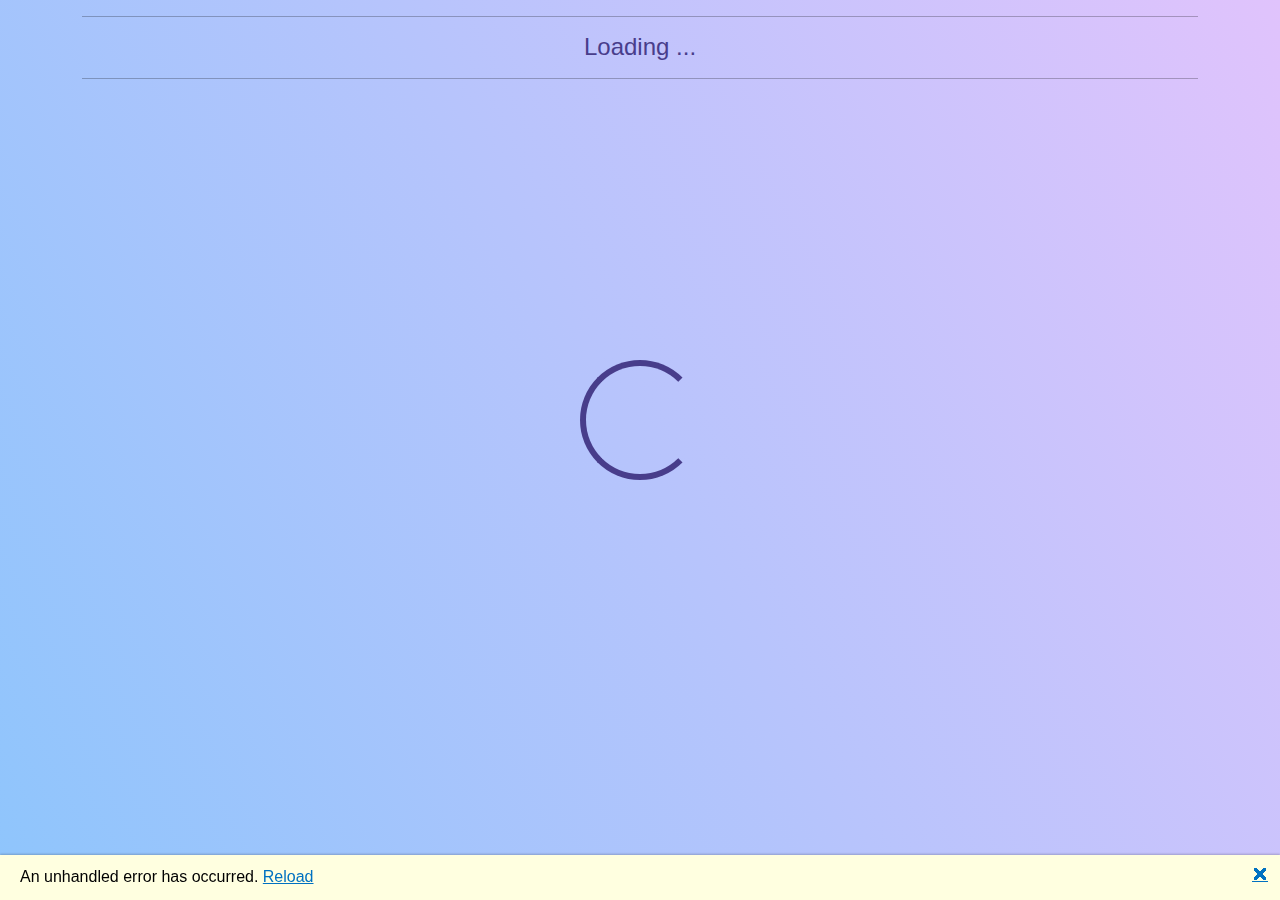
<file: BlazorClientStart/wwwroot/index.html>
<!DOCTYPE html>
<html lang="en">

<head>
    <meta charset="utf-8" />
    <meta name="viewport" content="width=device-width, initial-scale=1.0, maximum-scale=1.0, user-scalable=no" />
    <title>Blazor Client Start</title>
    <base href="/" />

    <link href="css/bootstrap/bootstrap.min.css" rel="stylesheet" />
    <link id="light-dark-mode" href="css/app-light.css" rel="stylesheet" />
    <link href="css/app.css" rel="stylesheet" />

    <link rel="icon" type="image/png" href="favicon.png" />
    <link href="BlazorClientStart.styles.css" rel="stylesheet" />
    <link href="_content/Syncfusion.Blazor.Themes/material.css" rel="stylesheet" />

    <link href="manifest.json" rel="manifest" />
    <link rel="apple-touch-icon" sizes="512x512" href="Cloud-Icon-512.png" />
    <link rel="apple-touch-icon" sizes="192x192" href="Cloud-Icon-192.png" />

    <!--scripts-->
    <script src="_content/Syncfusion.Blazor.Core/scripts/syncfusion-blazor.min.js" type="text/javascript"></script>
    <script src="_content/BlazorAnimate/blazorAnimateInterop.js"></script>
    <!--scripts-->

</head>

<body>
    <div id="app">
        <div style="height: 100%; width: 100%; margin: 0; position: fixed;
            background-color: #8EC5FC; background-image: linear-gradient(62deg, #8EC5FC 0%, #E0C3FC 100%);">
            <div style="display:flex;justify-content:center;">
                <div class="container body-content start">
                    <hr />
                    <p>
                        <h4 style="color:darkslateblue; text-align:center">Loading ...</h4>
                    </p>
                    <hr />
                </div>
                <div style="position:absolute; top:40%;">
                    <span class="spinner-border spinner-border-sm" role="status" aria-hidden="true"
                          style="font-size: 26pt; font-weight: 900; width: 120px; height: 120px; color: darkslateblue; text-align: center" />
                </div>
            </div>
        </div>

        <!--<div style="height: 100%; width: 100%; margin: 0; position: fixed;
                background-color: #FFFFFF; background-image: linear-gradient(315deg, #FFFFFF 0%, #6284FF 50%, #FF0000 100%);">
            <svg class="loading-progress">
                <circle r="40%" cx="50%" cy="50%" />
                <circle r="40%" cx="50%" cy="50%" />
            </svg>
            <div class="loading-progress-text"></div>
        </div>-->

    </div>

    <div id="blazor-error-ui">
        An unhandled error has occurred.
        <a href="" class="reload">Reload</a>
        <a class="dismiss">🗙</a>
    </div>
    <script src="_framework/blazor.webassembly.js"></script>
    <script>navigator.serviceWorker.register('service-worker.js');</script>

    <script>
        function setTheme(theme) {
            document.getElementsByTagName('body')[0].style.display = 'none';
            let synclink = document.getElementById('theme');
            synclink.href = '_content/Syncfusion.Blazor.Themes/' + theme + '.css';
        }
        function SetDarkModeTheme(isDark) {
            //document.getElementsByTagName('body')[0].style.display = 'none';

            let light_dark_mode = document.getElementById('light-dark-mode');

            light_dark_mode.href = isDark ? 'css/app-dark.css' : 'css/app-light.css';


            //setTimeout(function () { document.getElementsByTagName('body')[0].style.display = 'block'; }, 200);
        }
    </script>
</body>

</html>
</file>
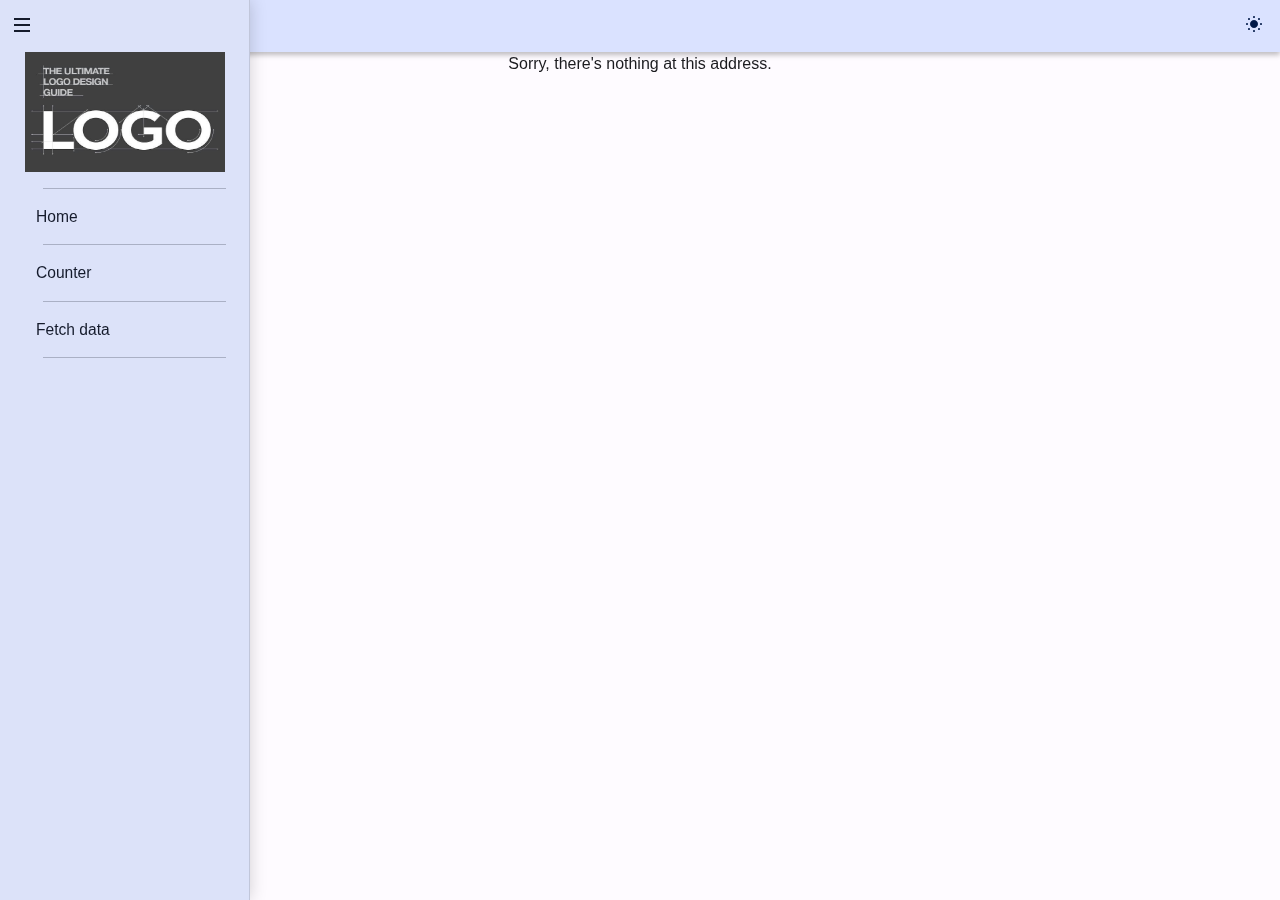
<file: src/BlazorClientStart/wwwroot/index.html>
<!DOCTYPE html>
<html lang="en">

<head>
    <meta charset="utf-8" />
    <meta name="viewport" content="width=device-width, initial-scale=1.0, maximum-scale=1.0, user-scalable=no" />
    <title>Blazor Client Start</title>
    <base href="/" />

    <link href="css/bootstrap/bootstrap.min.css" rel="stylesheet" />

    <link href="css/material-theme/css/tokens.css" rel="stylesheet" />
    <link id="light-dark-mode" href="css/material-theme/css/theme.css" rel="stylesheet" />
    <link href="css/app.css" rel="stylesheet" />

    <link rel="icon" type="image/png" href="favicon.png" />
    <link href="BlazorClientStart.styles.css" rel="stylesheet" />
    <link href="_content/Syncfusion.Blazor.Themes/material.css" rel="stylesheet" />

    <!--manifest-->
    <link href="manifest.json" rel="manifest" />
    <link rel="apple-touch-icon" sizes="512x512" href="Cloud-Icon-512.png" />
    <link rel="apple-touch-icon" sizes="192x192" href="Cloud-Icon-192.png" />
    <!--manifest-->
    <!--scripts-->
    <script src="_content/Syncfusion.Blazor.Core/scripts/syncfusion-blazor.min.js" type="text/javascript"></script>
    <script src="_content/BlazorAnimate/blazorAnimateInterop.js"></script>
    <!--scripts-->
</head>

<body>
    <app>
        <div style="height: 100%; width: 100%; margin: 0; position: fixed;
            background-color: #8EC5FC; background-image: linear-gradient(40deg, #8EC5FC 0%, #E0C3FC 100%);">
            <div style="display:flex;justify-content:center;">
                <div class="container body-content start">
                    <hr />
                    <p>
                        <h4 style="color:darkslateblue; text-align:center">Loading ...</h4>
                    </p>
                    <hr />
                </div>
                <div style="position:absolute; top:40%;">
                    <span class="spinner-border spinner-border-sm" role="status" aria-hidden="true"
                          style="font-size: 26pt; font-weight: 900; width: 90px; height: 90px; color: darkslateblue; text-align: center" />
                </div>
            </div>
        </div>
    </app>
    <div id="blazor-error-ui">
        An unhandled error has occurred.
        <a href="" class="reload">Reload</a>
        <a class="dismiss">🗙</a>
    </div>
    <script src="_framework/blazor.webassembly.js"></script>
    <script>navigator.serviceWorker.register('service-worker.js');</script>

    <script>
        function setTheme(theme) {
            document.getElementsByTagName('body')[0].style.display = 'none';
            let synclink = document.getElementById('theme');
            synclink.href = '_content/Syncfusion.Blazor.Themes/' + theme + '.css';
        }
        function SetDarkModeTheme(isDark) {
            //document.getElementsByTagName('body')[0].style.display = 'none';

            let light_dark_mode = document.getElementById('light-dark-mode');

            //light_dark_mode.href = isDark ? 'css/app-dark.css' : 'css/app-light.css';
            light_dark_mode.href = isDark ? 'css/material-theme/css/theme.dark.css' : 'css/material-theme/css/theme.light.css';


            //setTimeout(function () { document.getElementsByTagName('body')[0].style.display = 'block'; }, 200);
        }
    </script>
</body>
</html>
</file>
<file: BlazorClientStart/wwwroot/css/app-light.css>
﻿:root {
    --bs-blue: #2c3e50;
    --bs-indigo: #6610f2;
    --bs-purple: #6f42c1;
    --bs-pink: #e83e8c;
    --bs-red: #e74c3c;
    --bs-orange: #fd7e14;
    --bs-yellow: #f39c12;
    --bs-green: #18bc9c;
    --bs-teal: #20c997;
    --bs-cyan: #3498db;
    --bs-white: #fff;
    --bs-gray: #95a5a6;
    --bs-gray-dark: #343a40;
    --bs-gray-100: #f8f9fa;
    --bs-gray-200: #ecf0f1;
    --bs-gray-300: #dee2e6;
    --bs-gray-400: #ced4da;
    --bs-gray-500: #b4bcc2;
    --bs-gray-600: #95a5a6;
    --bs-gray-700: #7b8a8b;
    --bs-gray-800: #343a40;
    --bs-gray-900: #212529;
    --bs-primary: #2c3e50;
    --bs-secondary: #95a5a6;
    --bs-success: #18bc9c;
    --bs-info: #3498db;
    --bs-warning: #f39c12;
    --bs-danger: #e74c3c;
    --bs-light: #ecf0f1;
    --bs-dark: #7b8a8b;
    --bs-primary-rgb: 44,62,80;
    --bs-secondary-rgb: 149,165,166;
    --bs-success-rgb: 24,188,156;
    --bs-info-rgb: 52,152,219;
    --bs-warning-rgb: 243,156,18;
    --bs-danger-rgb: 231,76,60;
    --bs-light-rgb: 236,240,241;
    --bs-dark-rgb: 123,138,139;
    --bs-white-rgb: 255,255,255;
    --bs-black-rgb: 0,0,0;
    --bs-body-color-rgb: 33,37,41;
    --bs-body-bg-rgb: 255,255,255;
    --bs-font-sans-serif: Lato,-apple-system,BlinkMacSystemFont,"Segoe UI",Roboto,"Helvetica Neue",Arial,sans-serif,"Apple Color Emoji","Segoe UI Emoji","Segoe UI Symbol";
    --bs-font-monospace: SFMono-Regular,Menlo,Monaco,Consolas,"Liberation Mono","Courier New",monospace;
    --bs-gradient: linear-gradient(180deg, rgba(255, 255, 255, 0.15), rgba(255, 255, 255, 0));
    --bs-body-font-family: var(--bs-font-sans-serif);
    --bs-body-font-size: 1rem;
    --bs-body-font-weight: 400;
    --bs-body-line-height: 1.5;
    --bs-body-color: #212529;
    --bs-body-bg: #fff
}
</file>
<file: src/BlazorClientStart/wwwroot/css/material-theme/css/tokens.css>
:root {
  --md-source: #0066f4;
  /* primary */
  --md-ref-palette-primary0: #000000;
  --md-ref-palette-primary10: #001847;
  --md-ref-palette-primary20: #002c72;
  --md-ref-palette-primary25: #003688;
  --md-ref-palette-primary30: #0040a0;
  --md-ref-palette-primary35: #004bb8;
  --md-ref-palette-primary40: #0056d0;
  --md-ref-palette-primary50: #1b6efc;
  --md-ref-palette-primary60: #5a8cff;
  --md-ref-palette-primary70: #88a9ff;
  --md-ref-palette-primary80: #b1c5ff;
  --md-ref-palette-primary90: #dae2ff;
  --md-ref-palette-primary95: #eef0ff;
  --md-ref-palette-primary98: #faf8ff;
  --md-ref-palette-primary99: #fefbff;
  --md-ref-palette-primary100: #ffffff;
  /* secondary */
  --md-ref-palette-secondary0: #000000;
  --md-ref-palette-secondary10: #151b2c;
  --md-ref-palette-secondary20: #2a3042;
  --md-ref-palette-secondary25: #353b4d;
  --md-ref-palette-secondary30: #404659;
  --md-ref-palette-secondary35: #4c5265;
  --md-ref-palette-secondary40: #585e71;
  --md-ref-palette-secondary50: #71778b;
  --md-ref-palette-secondary60: #8a90a5;
  --md-ref-palette-secondary70: #a5abc1;
  --md-ref-palette-secondary80: #c0c6dd;
  --md-ref-palette-secondary90: #dce2f9;
  --md-ref-palette-secondary95: #eef0ff;
  --md-ref-palette-secondary98: #faf8ff;
  --md-ref-palette-secondary99: #fefbff;
  --md-ref-palette-secondary100: #ffffff;
  /* tertiary */
  --md-ref-palette-tertiary0: #000000;
  --md-ref-palette-tertiary10: #2b122c;
  --md-ref-palette-tertiary20: #412742;
  --md-ref-palette-tertiary25: #4d324d;
  --md-ref-palette-tertiary30: #5a3d59;
  --md-ref-palette-tertiary35: #664965;
  --md-ref-palette-tertiary40: #735472;
  --md-ref-palette-tertiary50: #8d6d8b;
  --md-ref-palette-tertiary60: #a886a5;
  --md-ref-palette-tertiary70: #c4a0c1;
  --md-ref-palette-tertiary80: #e1bbdd;
  --md-ref-palette-tertiary90: #fed7f9;
  --md-ref-palette-tertiary95: #ffebfa;
  --md-ref-palette-tertiary98: #fff7fa;
  --md-ref-palette-tertiary99: #fffbff;
  --md-ref-palette-tertiary100: #ffffff;
  /* neutral */
  --md-ref-palette-neutral0: #000000;
  --md-ref-palette-neutral10: #1b1b1f;
  --md-ref-palette-neutral20: #303034;
  --md-ref-palette-neutral25: #3b3b3f;
  --md-ref-palette-neutral30: #46464a;
  --md-ref-palette-neutral35: #525256;
  --md-ref-palette-neutral40: #5e5e62;
  --md-ref-palette-neutral50: #77777a;
  --md-ref-palette-neutral60: #919094;
  --md-ref-palette-neutral70: #acaaaf;
  --md-ref-palette-neutral80: #c7c6ca;
  --md-ref-palette-neutral90: #e4e2e6;
  --md-ref-palette-neutral95: #f2f0f4;
  --md-ref-palette-neutral98: #fbf8fd;
  --md-ref-palette-neutral99: #fefbff;
  --md-ref-palette-neutral100: #ffffff;
  /* neutral-variant */
  --md-ref-palette-neutral-variant0: #000000;
  --md-ref-palette-neutral-variant10: #191b23;
  --md-ref-palette-neutral-variant20: #2e3038;
  --md-ref-palette-neutral-variant25: #393b43;
  --md-ref-palette-neutral-variant30: #44464f;
  --md-ref-palette-neutral-variant35: #50525a;
  --md-ref-palette-neutral-variant40: #5c5e67;
  --md-ref-palette-neutral-variant50: #757780;
  --md-ref-palette-neutral-variant60: #8f9099;
  --md-ref-palette-neutral-variant70: #aaabb4;
  --md-ref-palette-neutral-variant80: #c5c6d0;
  --md-ref-palette-neutral-variant90: #e1e2ec;
  --md-ref-palette-neutral-variant95: #f0f0fa;
  --md-ref-palette-neutral-variant98: #faf8ff;
  --md-ref-palette-neutral-variant99: #fefbff;
  --md-ref-palette-neutral-variant100: #ffffff;
  /* error */
  --md-ref-palette-error0: #000000;
  --md-ref-palette-error10: #410002;
  --md-ref-palette-error20: #690005;
  --md-ref-palette-error25: #7e0007;
  --md-ref-palette-error30: #93000a;
  --md-ref-palette-error35: #a80710;
  --md-ref-palette-error40: #ba1a1a;
  --md-ref-palette-error50: #de3730;
  --md-ref-palette-error60: #ff5449;
  --md-ref-palette-error70: #ff897d;
  --md-ref-palette-error80: #ffb4ab;
  --md-ref-palette-error90: #ffdad6;
  --md-ref-palette-error95: #ffedea;
  --md-ref-palette-error98: #fff8f7;
  --md-ref-palette-error99: #fffbff;
  --md-ref-palette-error100: #ffffff;
  /* light */
  --md-sys-color-primary-light: #0056d0;
  --md-sys-color-on-primary-light: #ffffff;
  --md-sys-color-primary-container-light: #dae2ff;
  --md-sys-color-on-primary-container-light: #001847;
  --md-sys-color-secondary-light: #585e71;
  --md-sys-color-on-secondary-light: #ffffff;
  --md-sys-color-secondary-container-light: #dce2f9;
  --md-sys-color-on-secondary-container-light: #151b2c;
  --md-sys-color-tertiary-light: #735472;
  --md-sys-color-on-tertiary-light: #ffffff;
  --md-sys-color-tertiary-container-light: #fed7f9;
  --md-sys-color-on-tertiary-container-light: #2b122c;
  --md-sys-color-error-light: #ba1a1a;
  --md-sys-color-error-container-light: #ffdad6;
  --md-sys-color-on-error-light: #ffffff;
  --md-sys-color-on-error-container-light: #410002;
  --md-sys-color-background-light: #fefbff;
  --md-sys-color-on-background-light: #1b1b1f;
  --md-sys-color-surface-light: #fefbff;
  --md-sys-color-on-surface-light: #1b1b1f;
  --md-sys-color-surface-variant-light: #e1e2ec;
  --md-sys-color-on-surface-variant-light: #44464f;
  --md-sys-color-outline-light: #757780;
  --md-sys-color-inverse-on-surface-light: #f2f0f4;
  --md-sys-color-inverse-surface-light: #303034;
  --md-sys-color-inverse-primary-light: #b1c5ff;
  --md-sys-color-shadow-light: #000000;
  --md-sys-color-surface-tint-light: #0056d0;
  --md-sys-color-outline-variant-light: #c5c6d0;
  --md-sys-color-scrim-light: #000000;
  /* dark */
  --md-sys-color-primary-dark: #b1c5ff;
  --md-sys-color-on-primary-dark: #002c72;
  --md-sys-color-primary-container-dark: #0040a0;
  --md-sys-color-on-primary-container-dark: #dae2ff;
  --md-sys-color-secondary-dark: #c0c6dd;
  --md-sys-color-on-secondary-dark: #2a3042;
  --md-sys-color-secondary-container-dark: #404659;
  --md-sys-color-on-secondary-container-dark: #dce2f9;
  --md-sys-color-tertiary-dark: #e1bbdd;
  --md-sys-color-on-tertiary-dark: #412742;
  --md-sys-color-tertiary-container-dark: #5a3d59;
  --md-sys-color-on-tertiary-container-dark: #fed7f9;
  --md-sys-color-error-dark: #ffb4ab;
  --md-sys-color-error-container-dark: #93000a;
  --md-sys-color-on-error-dark: #690005;
  --md-sys-color-on-error-container-dark: #ffdad6;
  --md-sys-color-background-dark: #1b1b1f;
  --md-sys-color-on-background-dark: #e4e2e6;
  --md-sys-color-surface-dark: #1b1b1f;
  --md-sys-color-on-surface-dark: #e4e2e6;
  --md-sys-color-surface-variant-dark: #44464f;
  --md-sys-color-on-surface-variant-dark: #c5c6d0;
  --md-sys-color-outline-dark: #8f9099;
  --md-sys-color-inverse-on-surface-dark: #1b1b1f;
  --md-sys-color-inverse-surface-dark: #e4e2e6;
  --md-sys-color-inverse-primary-dark: #0056d0;
  --md-sys-color-shadow-dark: #000000;
  --md-sys-color-surface-tint-dark: #b1c5ff;
  --md-sys-color-outline-variant-dark: #44464f;
  --md-sys-color-scrim-dark: #000000;
  /* Custom Colors */
  --md-custom-color-Sidebar: #ccceff;
  /* display - large */
  --md-sys-typescale-display-large-font-family-name: Roboto;
  --md-sys-typescale-display-large-font-family-style: Regular;
  --md-sys-typescale-display-large-font-weight: 400px;
  --md-sys-typescale-display-large-font-size: 57px;
  --md-sys-typescale-display-large-line-height: 64px;
  --md-sys-typescale-display-large-letter-spacing: -0.25px;
  /* display - medium */
  --md-sys-typescale-display-medium-font-family-name: Roboto;
  --md-sys-typescale-display-medium-font-family-style: Regular;
  --md-sys-typescale-display-medium-font-weight: 400px;
  --md-sys-typescale-display-medium-font-size: 45px;
  --md-sys-typescale-display-medium-line-height: 52px;
  --md-sys-typescale-display-medium-letter-spacing: 0px;
  /* display - small */
  --md-sys-typescale-display-small-font-family-name: Roboto;
  --md-sys-typescale-display-small-font-family-style: Regular;
  --md-sys-typescale-display-small-font-weight: 400px;
  --md-sys-typescale-display-small-font-size: 36px;
  --md-sys-typescale-display-small-line-height: 44px;
  --md-sys-typescale-display-small-letter-spacing: 0px;
  /* headline - large */
  --md-sys-typescale-headline-large-font-family-name: Roboto;
  --md-sys-typescale-headline-large-font-family-style: Regular;
  --md-sys-typescale-headline-large-font-weight: 400px;
  --md-sys-typescale-headline-large-font-size: 32px;
  --md-sys-typescale-headline-large-line-height: 40px;
  --md-sys-typescale-headline-large-letter-spacing: 0px;
  /* headline - medium */
  --md-sys-typescale-headline-medium-font-family-name: Roboto;
  --md-sys-typescale-headline-medium-font-family-style: Regular;
  --md-sys-typescale-headline-medium-font-weight: 400px;
  --md-sys-typescale-headline-medium-font-size: 28px;
  --md-sys-typescale-headline-medium-line-height: 36px;
  --md-sys-typescale-headline-medium-letter-spacing: 0px;
  /* headline - small */
  --md-sys-typescale-headline-small-font-family-name: Roboto;
  --md-sys-typescale-headline-small-font-family-style: Regular;
  --md-sys-typescale-headline-small-font-weight: 400px;
  --md-sys-typescale-headline-small-font-size: 24px;
  --md-sys-typescale-headline-small-line-height: 32px;
  --md-sys-typescale-headline-small-letter-spacing: 0px;
  /* body - large */
  --md-sys-typescale-body-large-font-family-name: Roboto;
  --md-sys-typescale-body-large-font-family-style: Regular;
  --md-sys-typescale-body-large-font-weight: 400px;
  --md-sys-typescale-body-large-font-size: 16px;
  --md-sys-typescale-body-large-line-height: 24px;
  --md-sys-typescale-body-large-letter-spacing: 0.50px;
  /* body - medium */
  --md-sys-typescale-body-medium-font-family-name: Roboto;
  --md-sys-typescale-body-medium-font-family-style: Regular;
  --md-sys-typescale-body-medium-font-weight: 400px;
  --md-sys-typescale-body-medium-font-size: 14px;
  --md-sys-typescale-body-medium-line-height: 20px;
  --md-sys-typescale-body-medium-letter-spacing: 0.25px;
  /* body - small */
  --md-sys-typescale-body-small-font-family-name: Roboto;
  --md-sys-typescale-body-small-font-family-style: Regular;
  --md-sys-typescale-body-small-font-weight: 400px;
  --md-sys-typescale-body-small-font-size: 12px;
  --md-sys-typescale-body-small-line-height: 16px;
  --md-sys-typescale-body-small-letter-spacing: 0.40px;
  /* label - large */
  --md-sys-typescale-label-large-font-family-name: Roboto;
  --md-sys-typescale-label-large-font-family-style: Medium;
  --md-sys-typescale-label-large-font-weight: 500px;
  --md-sys-typescale-label-large-font-size: 14px;
  --md-sys-typescale-label-large-line-height: 20px;
  --md-sys-typescale-label-large-letter-spacing: 0.10px;
  /* label - medium */
  --md-sys-typescale-label-medium-font-family-name: Roboto;
  --md-sys-typescale-label-medium-font-family-style: Medium;
  --md-sys-typescale-label-medium-font-weight: 500px;
  --md-sys-typescale-label-medium-font-size: 12px;
  --md-sys-typescale-label-medium-line-height: 16px;
  --md-sys-typescale-label-medium-letter-spacing: 0.50px;
  /* label - small */
  --md-sys-typescale-label-small-font-family-name: Roboto;
  --md-sys-typescale-label-small-font-family-style: Medium;
  --md-sys-typescale-label-small-font-weight: 500px;
  --md-sys-typescale-label-small-font-size: 11px;
  --md-sys-typescale-label-small-line-height: 16px;
  --md-sys-typescale-label-small-letter-spacing: 0.50px;
  /* title - large */
  --md-sys-typescale-title-large-font-family-name: Roboto;
  --md-sys-typescale-title-large-font-family-style: Regular;
  --md-sys-typescale-title-large-font-weight: 400px;
  --md-sys-typescale-title-large-font-size: 22px;
  --md-sys-typescale-title-large-line-height: 28px;
  --md-sys-typescale-title-large-letter-spacing: 0px;
  /* title - medium */
  --md-sys-typescale-title-medium-font-family-name: Roboto;
  --md-sys-typescale-title-medium-font-family-style: Medium;
  --md-sys-typescale-title-medium-font-weight: 500px;
  --md-sys-typescale-title-medium-font-size: 16px;
  --md-sys-typescale-title-medium-line-height: 24px;
  --md-sys-typescale-title-medium-letter-spacing: 0.15px;
  /* title - small */
  --md-sys-typescale-title-small-font-family-name: Roboto;
  --md-sys-typescale-title-small-font-family-style: Medium;
  --md-sys-typescale-title-small-font-weight: 500px;
  --md-sys-typescale-title-small-font-size: 14px;
  --md-sys-typescale-title-small-line-height: 20px;
  --md-sys-typescale-title-small-letter-spacing: 0.10px;
}
</file>
<file: src/BlazorClientStart/wwwroot/css/material-theme/css/theme.css>
@import url(tokens.css);
@import url(colors.module.css);
@import url(typography.module.css);
@import url(theme.light.css) (prefers-color-scheme: light);
@import url(theme.dark.css) (prefers-color-scheme: dark);
</file>
<file: BlazorClientStart/wwwroot/css/app.css>
@import url('open-iconic/font/css/open-iconic-bootstrap.min.css');

html, body {
    font-family: 'Helvetica Neue', Helvetica, Arial, sans-serif;
}

h1:focus {
    outline: none;
}

a, .btn-link {
    color: #0071c1;
}

.btn-primary {
    color: #fff;
    background-color: #1b6ec2;
    border-color: #1861ac;
}

.btn:focus, .btn:active:focus, .btn-link.nav-link:focus, .form-control:focus, .form-check-input:focus {
  box-shadow: 0 0 0 0.1rem white, 0 0 0 0.25rem #258cfb;
}

.content {
    padding-top: 1.1rem;
}

.valid.modified:not([type=checkbox]) {
    outline: 1px solid #26b050;
}

.invalid {
    outline: 1px solid red;
}

.validation-message {
    color: red;
}

#blazor-error-ui {
    background: lightyellow;
    bottom: 0;
    box-shadow: 0 -1px 2px rgba(0, 0, 0, 0.2);
    display: none;
    left: 0;
    padding: 0.6rem 1.25rem 0.7rem 1.25rem;
    position: fixed;
    width: 100%;
    z-index: 1000;
}

    #blazor-error-ui .dismiss {
        cursor: pointer;
        position: absolute;
        right: 0.75rem;
        top: 0.5rem;
    }

.blazor-error-boundary {
    background: url([data-uri]) no-repeat 1rem/1.8rem, #b32121;
    padding: 1rem 1rem 1rem 3.7rem;
    color: white;
}

    .blazor-error-boundary::after {
        content: "An error has occurred."
    }

.loading-progress {
    position: relative;
    display: block;
    width: 8rem;
    height: 8rem;
    margin: 20vh auto 1rem auto;
}

    .loading-progress circle {
        fill: none;
        stroke: #e0e0e0;
        stroke-width: 0.6rem;
        transform-origin: 50% 50%;
        transform: rotate(-90deg);
    }

        .loading-progress circle:last-child {
            stroke: #1b6ec2;
            stroke-dasharray: calc(3.141 * var(--blazor-load-percentage, 0%) * 0.8), 500%;
            transition: stroke-dasharray 0.05s ease-in-out;
        }

.loading-progress-text {
    position: absolute;
    text-align: center;
    font-weight: bold;
    inset: calc(20vh + 3.25rem) 0 auto 0.2rem;
}

    .loading-progress-text:after {
        content: var(--blazor-load-percentage-text, "Loading");
    }
</file>
<file: src/BlazorClientStart/wwwroot/css/app.css>
@import url('open-iconic/font/css/open-iconic-bootstrap.min.css');

html, body {
    font-family: 'Helvetica Neue', Helvetica, Arial, sans-serif;
}
body {
    background-color: var(--md-sys-color-background);
    color: var(--md-sys-color-on-background);
}


h1:focus {
    outline: none;
}

a, .btn-link {
    color: #0071c1;
}

.btn-primary {
    color: #fff;
    background-color: #1b6ec2;
    border-color: #1861ac;
}

.btn:focus, .btn:active:focus, .btn-link.nav-link:focus, .form-control:focus, .form-check-input:focus {
  box-shadow: 0 0 0 0.1rem white, 0 0 0 0.25rem #258cfb;
}

.content {
    padding-top: 1.1rem;
}

.valid.modified:not([type=checkbox]) {
    outline: 1px solid #26b050;
}

.invalid {
    outline: 1px solid red;
}

.validation-message {
    color: red;
}

#blazor-error-ui {
    background: lightyellow;
    bottom: 0;
    box-shadow: 0 -1px 2px rgba(0, 0, 0, 0.2);
    display: none;
    left: 0;
    padding: 0.6rem 1.25rem 0.7rem 1.25rem;
    position: fixed;
    width: 100%;
    z-index: 1000;
}

    #blazor-error-ui .dismiss {
        cursor: pointer;
        position: absolute;
        right: 0.75rem;
        top: 0.5rem;
    }

.blazor-error-boundary {
    background: url([data-uri]) no-repeat 1rem/1.8rem, #b32121;
    padding: 1rem 1rem 1rem 3.7rem;
    color: white;
}

    .blazor-error-boundary::after {
        content: "An error has occurred."
    }

.loading-progress {
    position: relative;
    display: block;
    width: 8rem;
    height: 8rem;
    margin: 20vh auto 1rem auto;
}

    .loading-progress circle {
        fill: none;
        stroke: #e0e0e0;
        stroke-width: 0.6rem;
        transform-origin: 50% 50%;
        transform: rotate(-90deg);
    }

        .loading-progress circle:last-child {
            stroke: #1b6ec2;
            stroke-dasharray: calc(3.141 * var(--blazor-load-percentage, 0%) * 0.8), 500%;
            transition: stroke-dasharray 0.05s ease-in-out;
        }

.loading-progress-text {
    position: absolute;
    text-align: center;
    font-weight: bold;
    inset: calc(20vh + 3.25rem) 0 auto 0.2rem;
}

    .loading-progress-text:after {
        content: var(--blazor-load-percentage-text, "Loading");
    }
</file>
